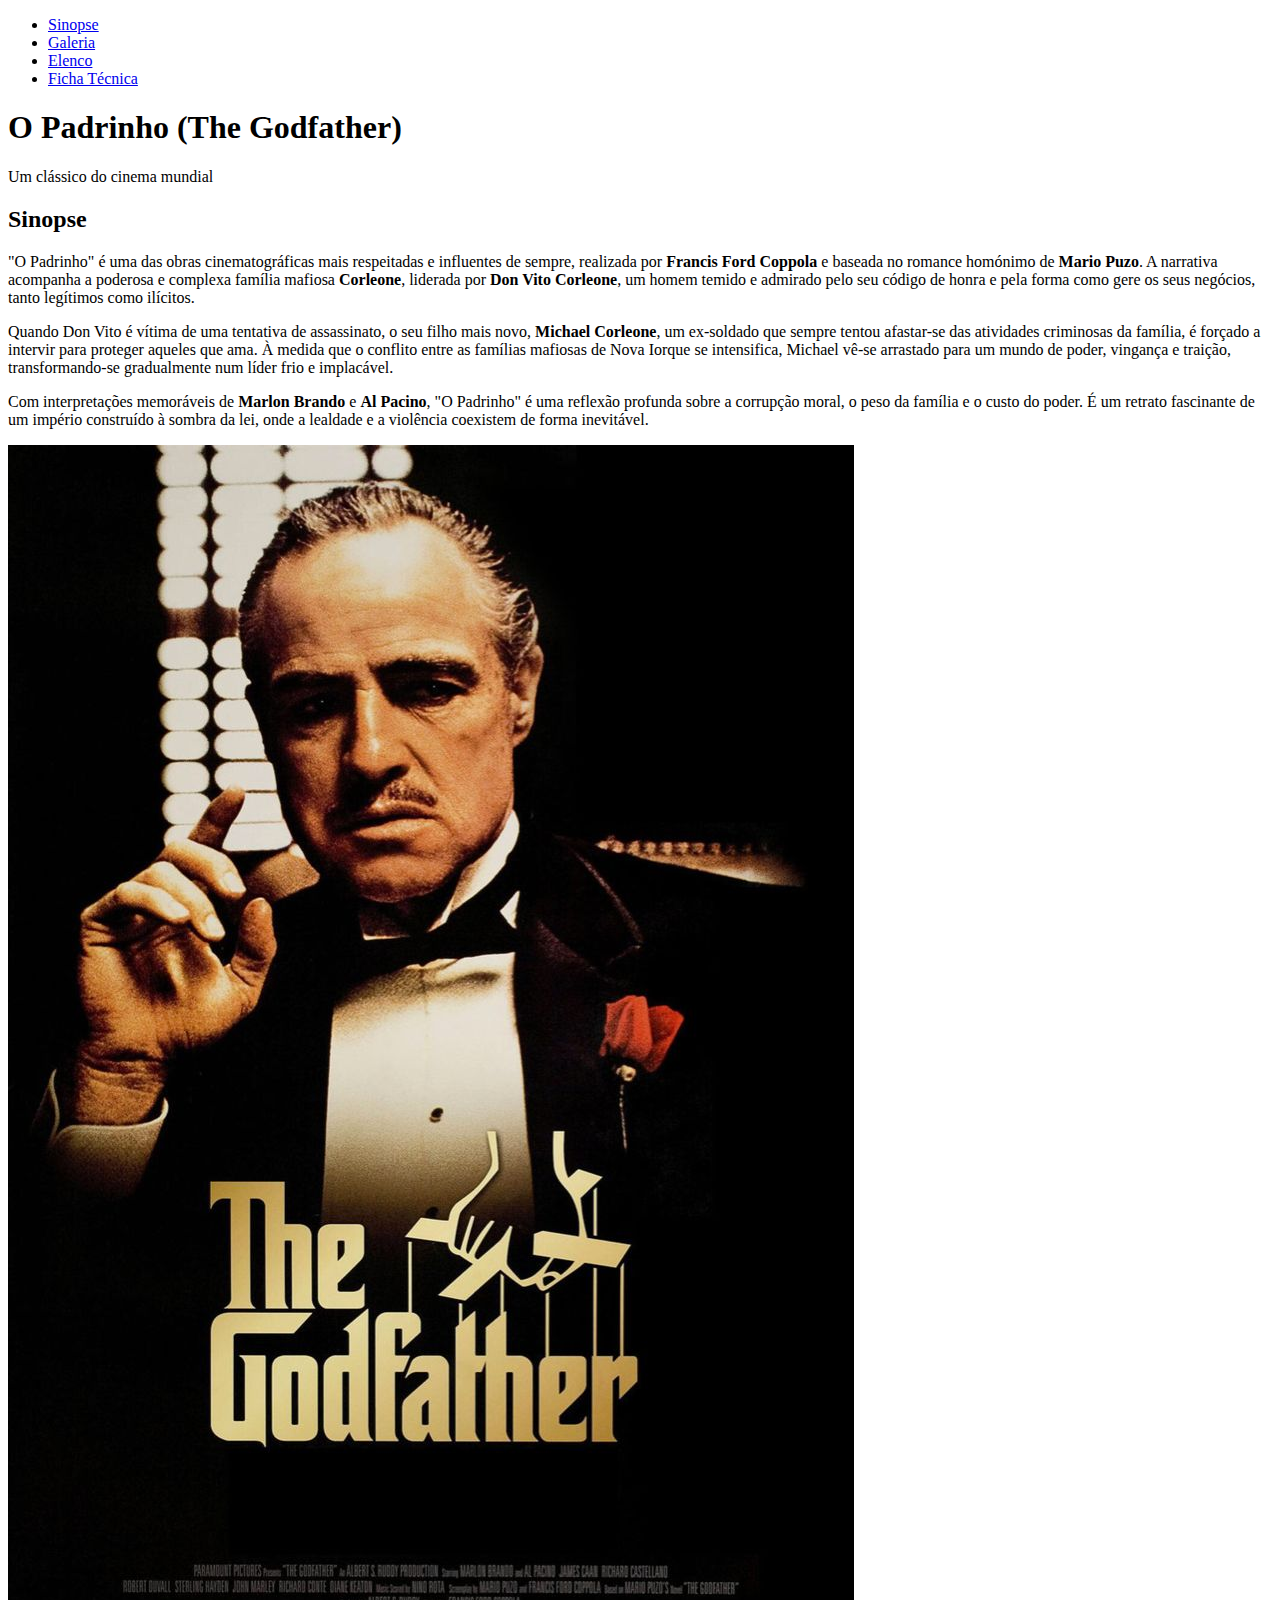
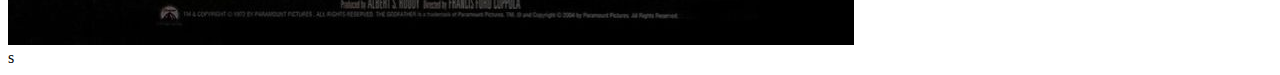
<file: index.html>
<!DOCTYPE html>
<html lang="pt">
<head>
    <meta charset="UTF-8">
    <meta name="viewport" content="width=device-width, initial-scale=1.0">
    <title>O Padrinho - Sinopse</title>
    <link rel="stylesheet" href="index.css">
</head>
<body>
    <nav>
        <ul>
            <li><a href="index.html">Sinopse</a></li>
            <li><a href="galeria.html">Galeria</a></li>
            <li><a href="elenco.html">Elenco</a></li>
            <li><a href="ficha.html">Ficha Técnica</a></li>
        </ul>
    </nav>

    <header class="header">
        <h1>O Padrinho (The Godfather)</h1>
        <p>Um clássico do cinema mundial</p>
    </header>

    <main class="container">
        <section class="sinopse">
            <div class="texto">
                <h2>Sinopse</h2>
                <p>
                       "O Padrinho" é uma das obras cinematográficas mais respeitadas e influentes de sempre, 
                    realizada por <strong>Francis Ford Coppola</strong> e baseada no romance homónimo de 
                    <strong>Mario Puzo</strong>. A narrativa acompanha a poderosa e complexa família 
                    mafiosa <strong>Corleone</strong>, liderada por <strong>Don Vito Corleone</strong>, 
                    um homem temido e admirado pelo seu código de honra e pela forma como gere os seus 
                    negócios, tanto legítimos como ilícitos.
                </p>
                <p>
                       Quando Don Vito é vítima de uma tentativa de assassinato, o seu filho mais novo, 
                    <strong>Michael Corleone</strong>, um ex-soldado que sempre tentou afastar-se das 
                    atividades criminosas da família, é forçado a intervir para proteger aqueles que ama. 
                    À medida que o conflito entre as famílias mafiosas de Nova Iorque se intensifica, 
                    Michael vê-se arrastado para um mundo de poder, vingança e traição, transformando-se 
                    gradualmente num líder frio e implacável. 
                </p>
                <p>
                       Com interpretações memoráveis de <strong>Marlon Brando</strong> e <strong>Al Pacino</strong>, 
                    "O Padrinho" é uma reflexão profunda sobre a corrupção moral, o peso da família e o 
                    custo do poder. É um retrato fascinante de um império construído à sombra da lei, 
                    onde a lealdade e a violência coexistem de forma inevitável.
                </p>
            </div>
            <div class="imagem">
                <img src="img1/3a2d34f0a80d0a462ed5b953df963a3e.jpg" alt="Poster do filme O Padrinho">
            </div>s
        </section>
    </main>
</file>
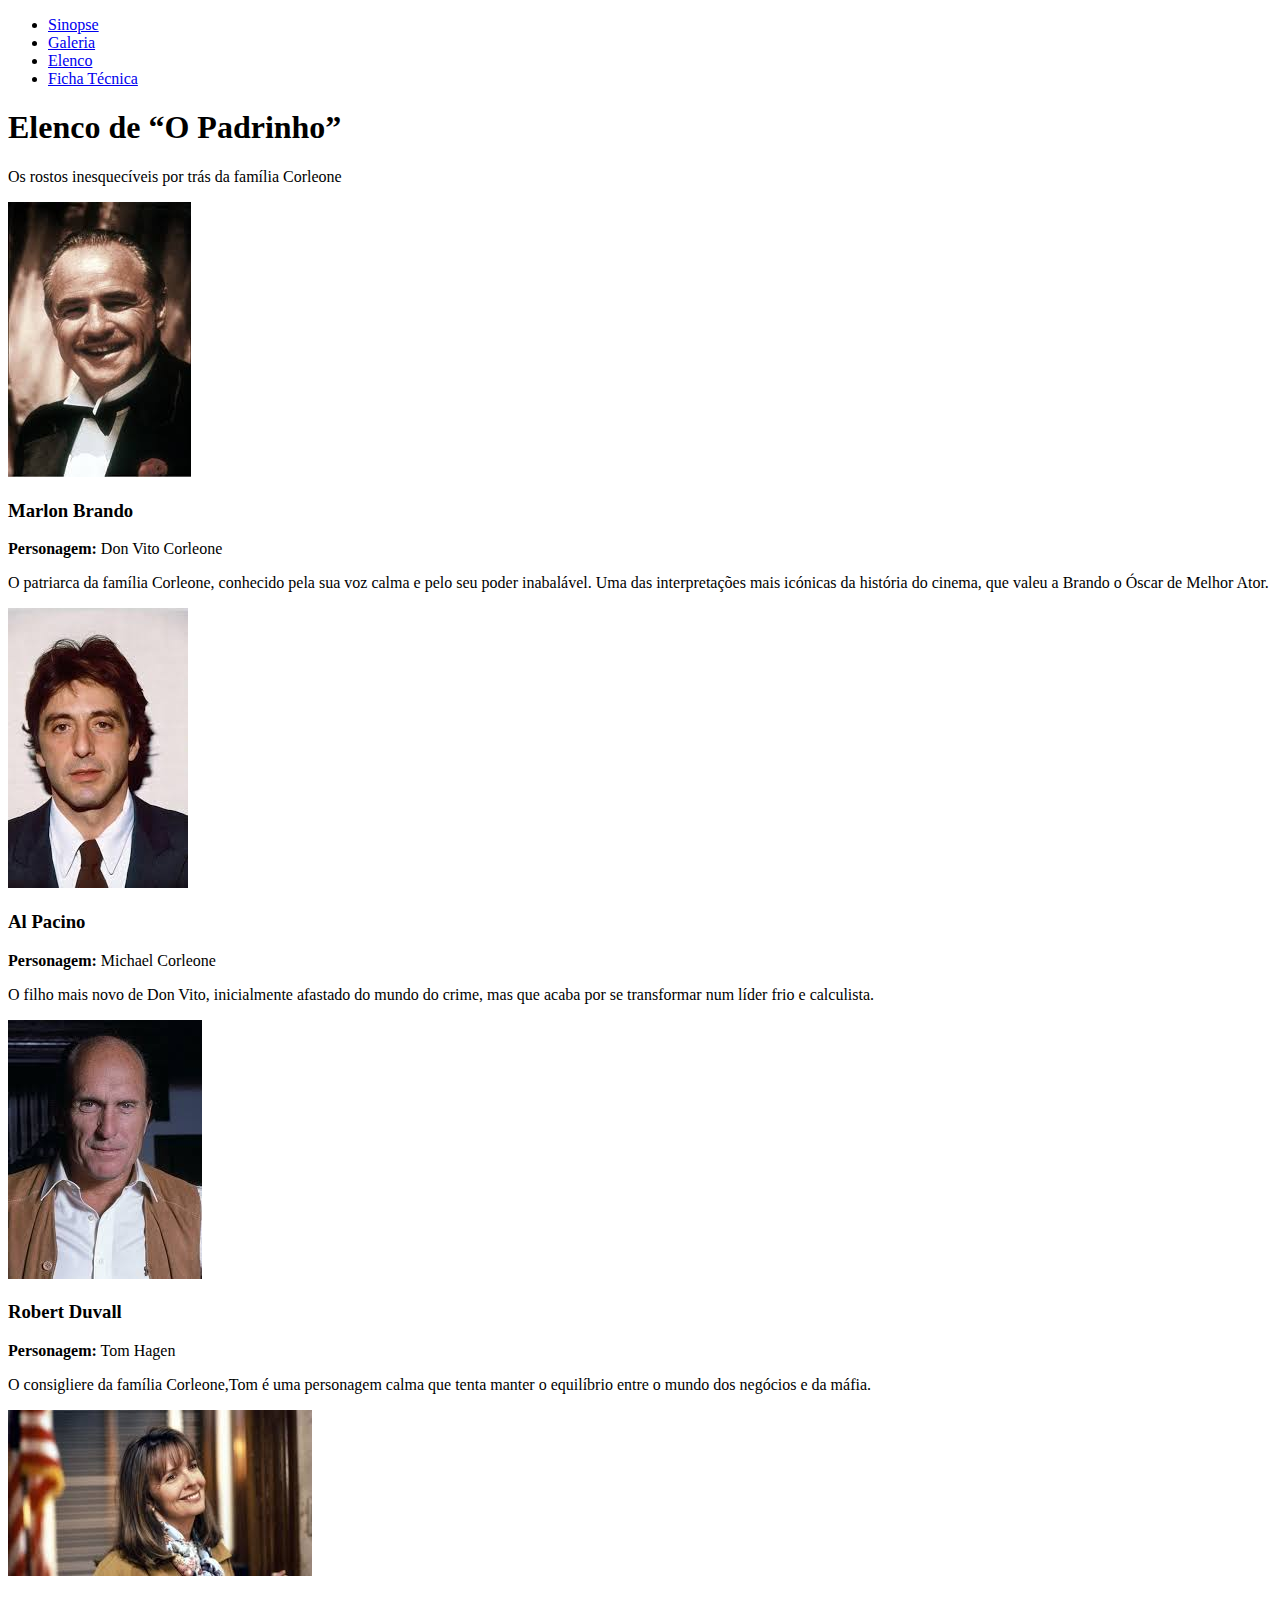
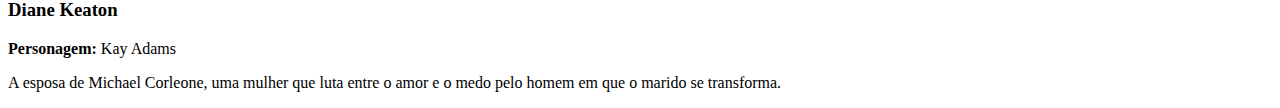
<file: elenco.html>
<!DOCTYPE html>
<html lang="pt">
<head>
    <meta charset="UTF-8">
    <meta name="viewport" content="width=device-width, initial-scale=1.0">
    <title>O Padrinho - Elenco</title>
    <link rel="stylesheet" href="index.css">
</head>
<body>
    <nav>
        <ul>
            <li><a href="index.html">Sinopse</a></li>
            <li><a href="galeria.html">Galeria</a></li>
            <li><a href="elenco.html">Elenco</a></li>
            <li><a href="ficha.html">Ficha Técnica</a></li>
        </ul>
    </nav>

    <header class="header">
        <h1>Elenco de “O Padrinho”</h1>
        <p>Os rostos inesquecíveis por trás da família Corleone</p>
    </header>

    <main class="container">
        <section class="elenco">
            <div class="ator">
                <img src="img1/marlon.jpeg" alt="Marlon Brando como Don Vito Corleone">
                <h3>Marlon Brando</h3>
                <p><strong>Personagem:</strong> Don Vito Corleone</p>
                <p>O patriarca da família Corleone, conhecido pela sua voz calma e pelo seu poder inabalável. 
                   Uma das interpretações mais icónicas da história do cinema, que valeu a Brando o Óscar de Melhor Ator.</p>
            </div>

            <div class="ator">
                <img src="img1/al pacino.jpeg" alt="Al Pacino como Michael Corleone">
                <h3>Al Pacino</h3>
                <p><strong>Personagem:</strong> Michael Corleone</p>
                <p>O filho mais novo de Don Vito, inicialmente afastado do mundo do crime, 
                   mas que acaba por se transformar num líder frio e calculista. </p>
            </div>

             <div class="ator">
                <img src="img1/robert.jpeg" alt=" Duvall como Tom Hagen">
                <h3>Robert Duvall</h3>
                <p><strong>Personagem:</strong> Tom Hagen</p>
                <p>O consigliere da família Corleone,Tom é uma personagem calma 
                   que tenta manter o equilíbrio entre o mundo dos negócios e da máfia.</p>
            </div>

            <div class="ator">
                <img src="img1/diane.jpeg" alt="Diane Keaton como Kay Adams">
                <h3>Diane Keaton</h3>
                <p><strong>Personagem:</strong> Kay Adams</p>
                <p>A esposa de Michael Corleone, uma mulher que luta entre o amor e o medo 
                   pelo homem em que o marido se transforma.</p>
            </div>
        </section>
    </main>
</file>
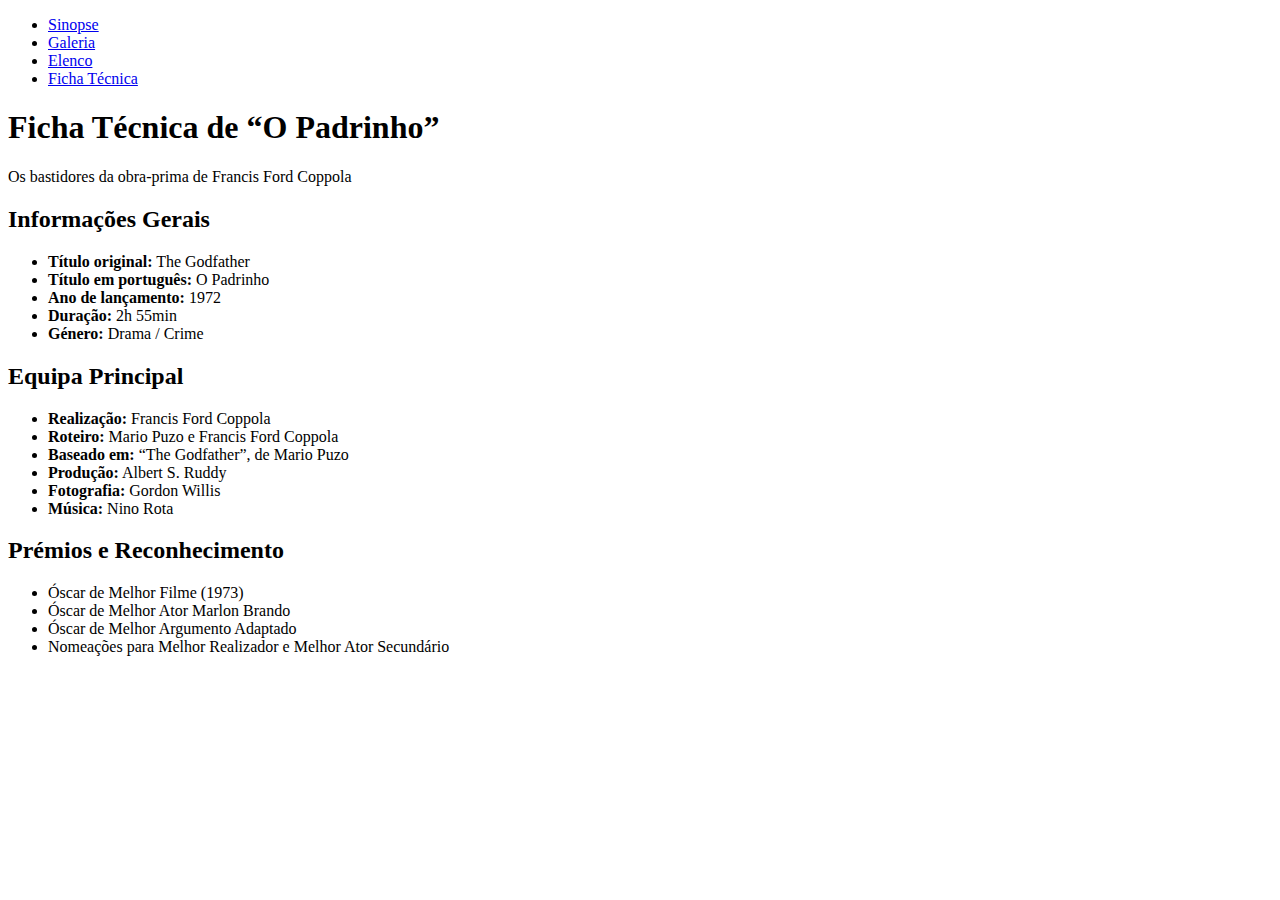
<file: ficha.html>
<!DOCTYPE html>
<html lang="pt">
<head>
    <meta charset="UTF-8">
    <meta name="viewport" content="width=device-width, initial-scale=1.0">
    <title>O Padrinho - Ficha Técnica</title>
    <link rel="stylesheet" href="index.css">
</head>
<body>
    <nav>
        <ul>
            <li><a href="index.html">Sinopse</a></li>
            <li><a href="galeria.html">Galeria</a></li>
            <li><a href="elenco.html">Elenco</a></li>
            <li><a href="ficha.html">Ficha Técnica</a></li>
        </ul>
    </nav>

    <header class="header">
        <h1>Ficha Técnica de “O Padrinho”</h1>
        <p>Os bastidores da obra-prima de Francis Ford Coppola</p>
    </header>

    <main class="container">
        <section class="ficha">
            <div class="coluna">
                <h2>Informações Gerais</h2>
                <ul>
                    <li><strong>Título original:</strong> The Godfather</li>
                    <li><strong>Título em português:</strong> O Padrinho</li>
                    <li><strong>Ano de lançamento:</strong> 1972</li>
                    <li><strong>Duração:</strong> 2h 55min</li>
                    <li><strong>Género:</strong> Drama / Crime</li>
                </ul>
            </div>

            <div class="coluna">
                <h2>Equipa Principal</h2>
                <ul>
                    <li><strong>Realização:</strong> Francis Ford Coppola</li>
                    <li><strong>Roteiro:</strong> Mario Puzo e Francis Ford Coppola</li>
                    <li><strong>Baseado em:</strong> “The Godfather”, de Mario Puzo</li>
                    <li><strong>Produção:</strong> Albert S. Ruddy</li>
                    <li><strong>Fotografia:</strong> Gordon Willis</li>
                    <li><strong>Música:</strong> Nino Rota</li>
                   </ul>
            </div>

            <div class="coluna">
                <h2>Prémios e Reconhecimento</h2>
                <ul>
                    <li>Óscar de Melhor Filme (1973)</li>
                    <li>Óscar de Melhor Ator Marlon Brando</li>
                    <li>Óscar de Melhor Argumento Adaptado</li>
                    <li>Nomeações para Melhor Realizador e Melhor Ator Secundário</li>
                </ul>
            </div>
        </section>
  
</body>
</html>
</file>
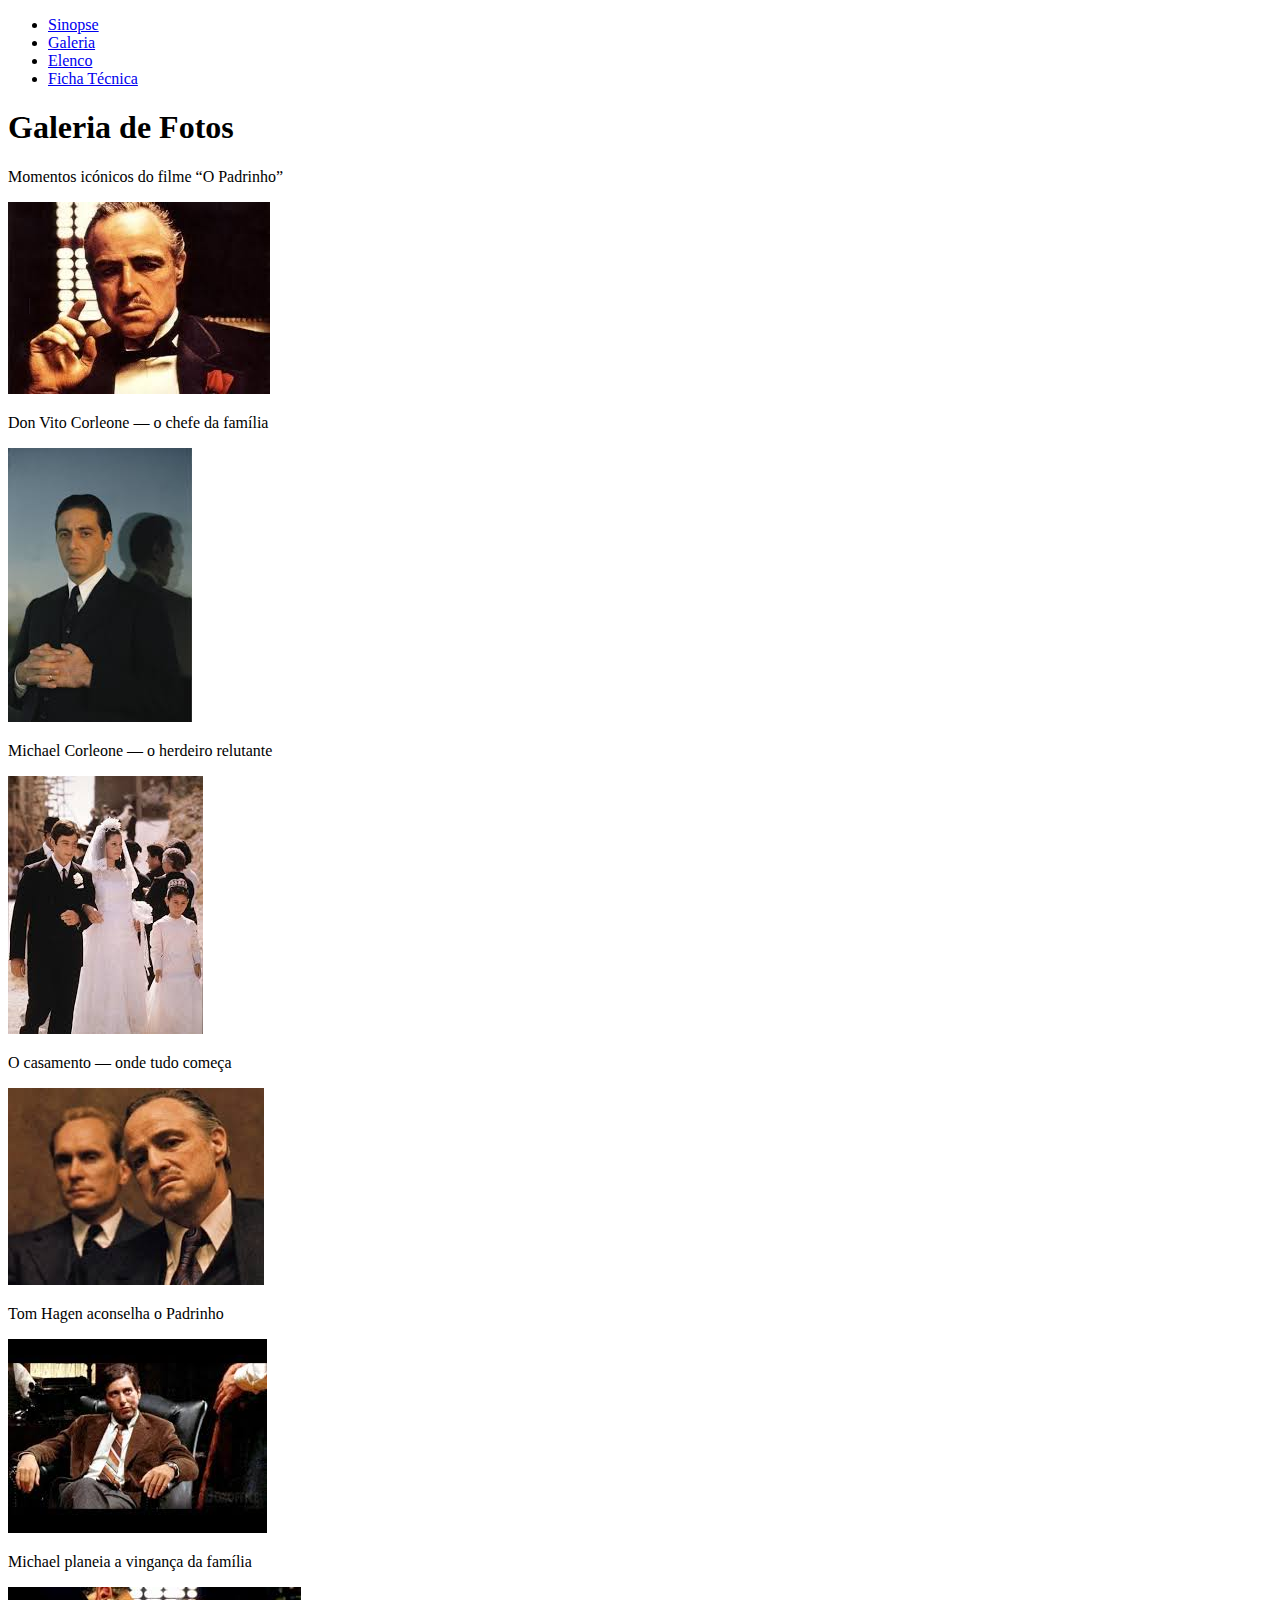
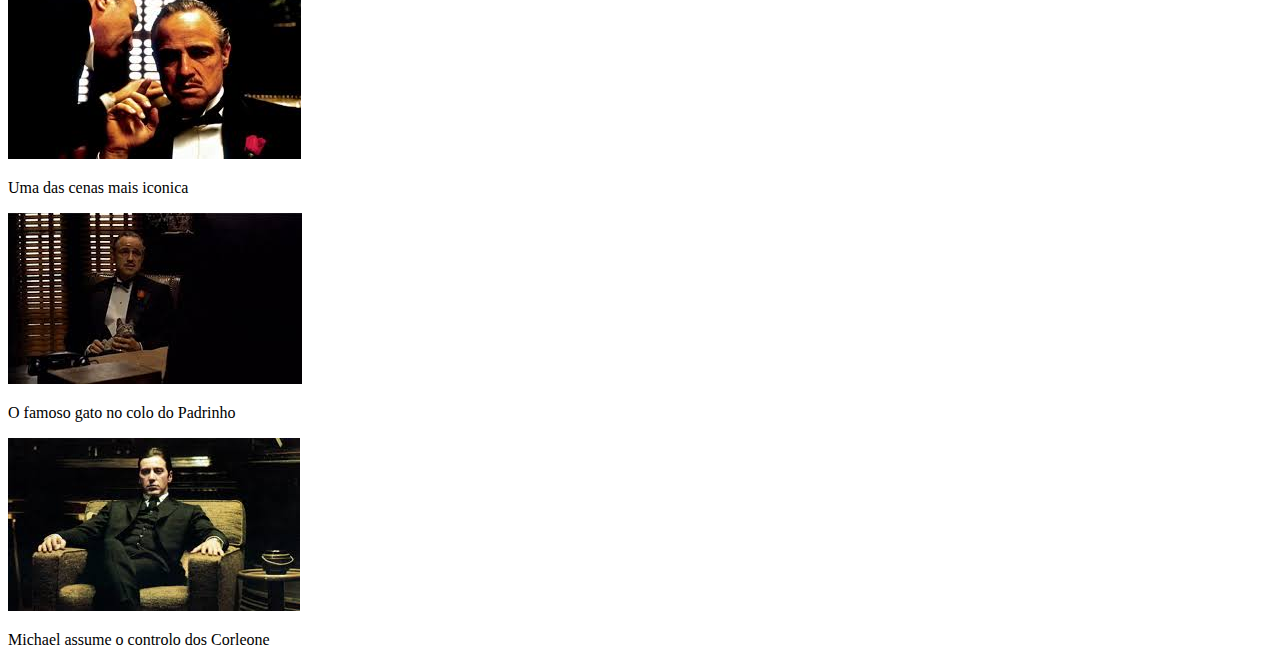
<file: galeria.html>
<!DOCTYPE html>
<html lang="pt">
<head>
    <meta charset="UTF-8">
    <meta name="viewport" content="width=device-width, initial-scale=1.0">
    <title>O Padrinho - Galeria</title>
    <link rel="stylesheet" href="index.css">
</head>
<body>
    <nav>
        <ul>
            <li><a href="index.html">Sinopse</a></li>
            <li><a href="galeria.html">Galeria</a></li>
            <li><a href="elenco.html">Elenco</a></li>
            <li><a href="ficha.html">Ficha Técnica</a></li>
        </ul>
    </nav>

    <header class="header">
        <h1>Galeria de Fotos</h1>
        <p>Momentos icónicos do filme “O Padrinho”</p>
    </header>

    <main class="container">
        <section class="galeria">
            <div class="foto">
                <img src="img1/transferir (2).jpeg"alt="Don Vito Corleone">
                <p>Don Vito Corleone — o chefe da família</p>
            </div>
            <div class="foto">
                <img src="img1/IMAGE5.jpeg"alt="Michael Corleone">
                <p>Michael Corleone — o herdeiro relutante</p>
            </div>
            <div class="foto">
                <img src="img1/transferir.jpeg" alt="Cena do casamento">
                <p>O casamento — onde tudo começa</p>
            </div>
            <div class="foto">
                <img src="img1/tom e vito.jpeg" alt="Conversa entre Don Vito e Tom Hagen">
                <p>Tom Hagen aconselha o Padrinho</p>
            </div>
            <div class="foto">
             <img src="img1/michael vingança.jpeg" alt=" planeia vingança">
                <p>Michael planeia a vingança da família</p>
            </div>
            <div class="foto">
                <img src="img1/cena iconica.jpeg" alt="Cena no escritório">
                <p>Uma das cenas mais iconica</p>
            </div>
            <div class="foto">
                <img src="img1/GATO.jpeg" alt="Don Vito com o gato">
                <p>O famoso gato no colo do Padrinho</p>
            </div>
            <div class="foto">
                <img src="img1/michael negocios.jpeg" alt="Michael assume o trono">
                <p>Michael assume o controlo dos Corleone</p>
            </div>
        </section>
    </main>

   
</body>
</html>
</file>
<file: index.css>
body{
    color: black;
}
</file>
